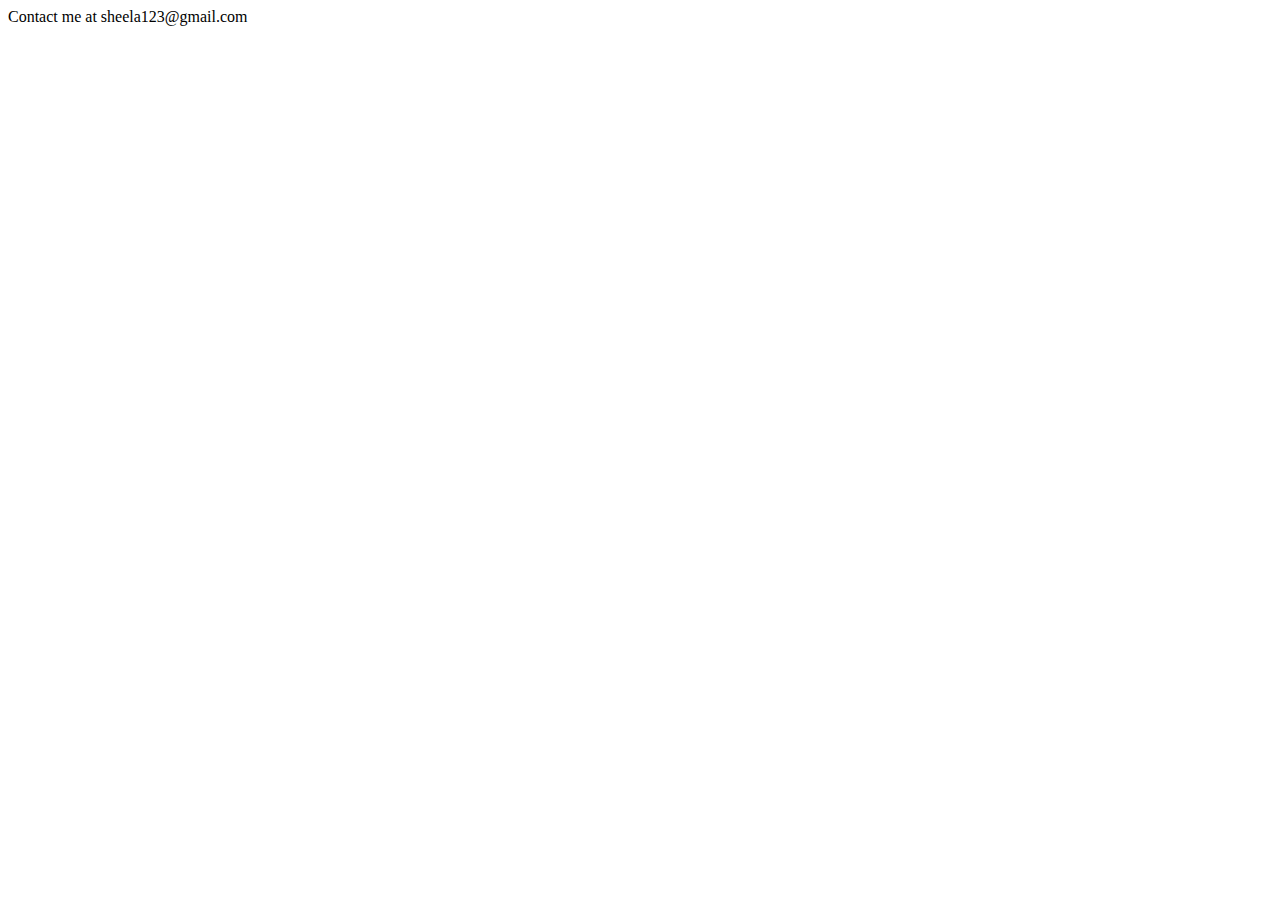
<file: contact.html>
<html lang="en">
<head>
    <meta charset="UTF-8">
    <meta name="viewport" content="width=device-width, initial-scale=1.0">
    <title>Contact</title>
</head>
<body>
    Contact me at sheela123@gmail.com
</body>
</html>
</file>
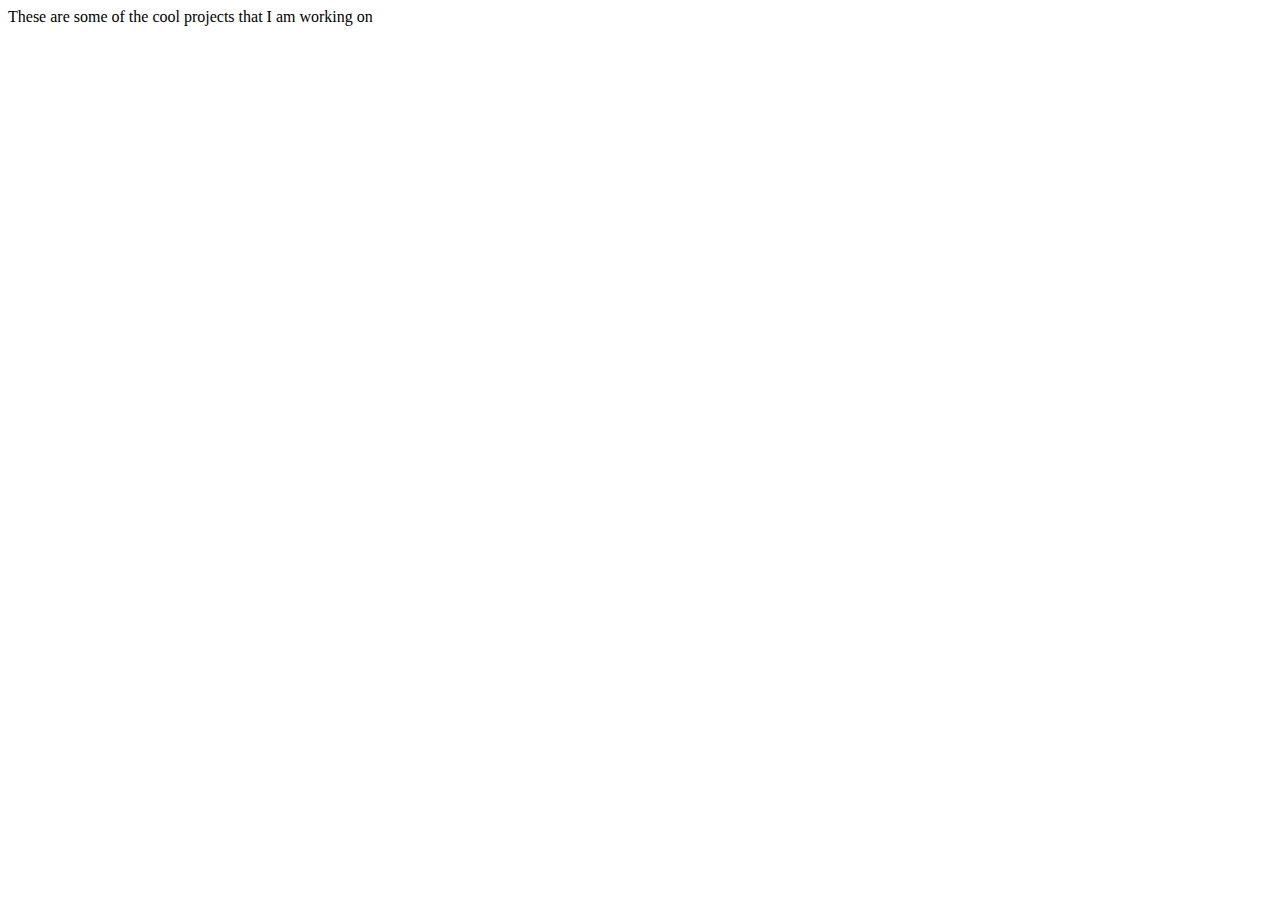
<file: webprojects.html>
<html lang="en">
<head>
    <meta charset="UTF-8">
    <meta name="viewport" content="width=device-width, initial-scale=1.0">
    <title>Website Dev Learning</title>
</head>
<body>
    These are some of the cool projects that I am working on
</body>
</html>
</file>
